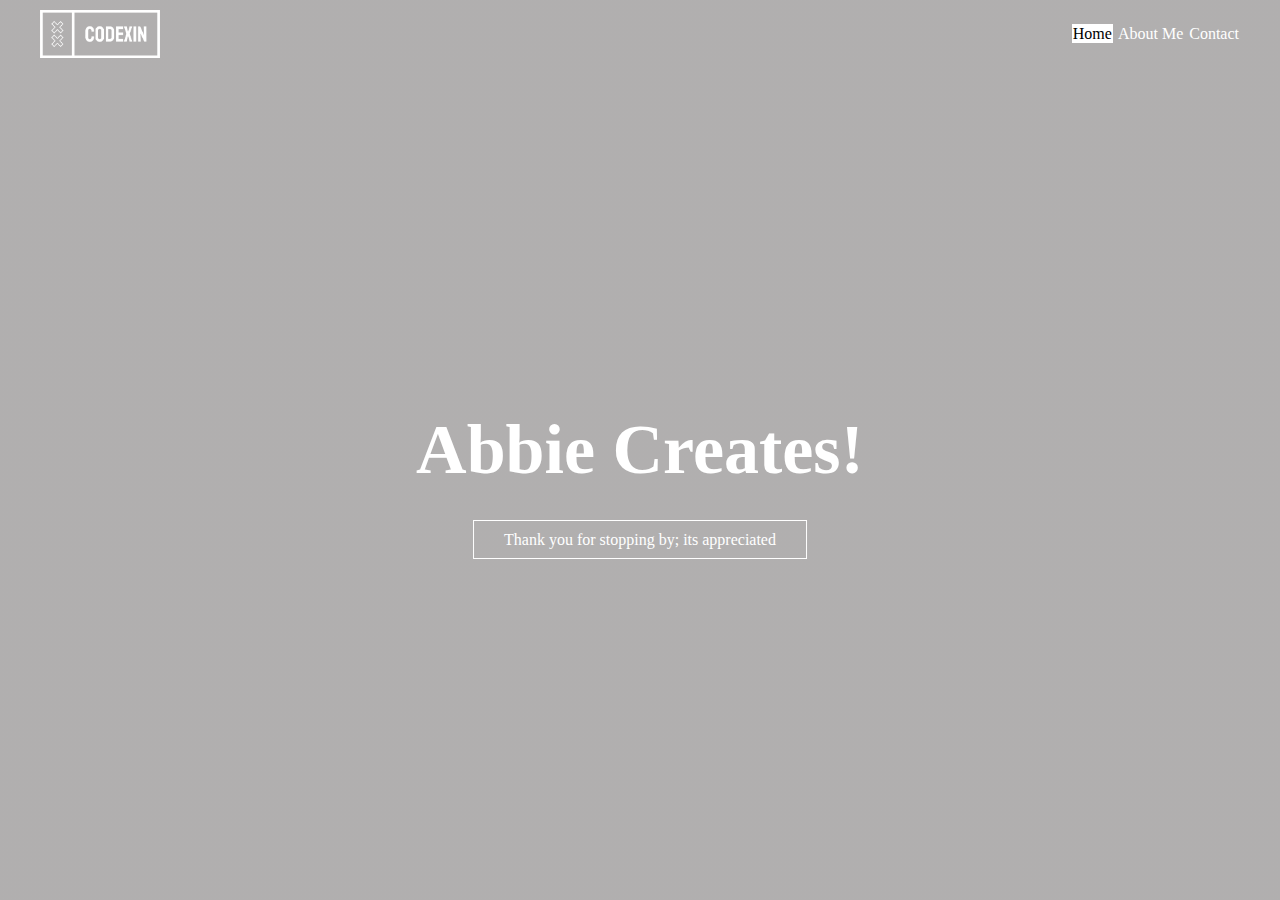
<file: index.html>
<!DOCTYPE html>
<html lang="en">
<head>
    <link rel="stylesheet" type="text/css" href="style.css">
    <meta charset="UTF-8">
    <meta http-equiv="X-UA-Compatible" content="IE=edge">
    <meta name="viewport" content="width=device-width, initial-scale=1.0">
    <title>Abbie Creates!</title>
</head>
<body>
    <header>
        <div class="main">
            <div  class ="logo">
            <img  src="logo_small.png">
        </div>
            <ul>
                <li class="active"><a href="index.html">Home</a></li>
                <li><a href="aboutme.html">About Me</a></li>
                <li><a href="contactme.html">Contact</a></li>
            </ul>
        </div>
        <div class="title">
            <h1>Abbie Creates!</h1>
        </div>
        <div class="button">
            <a href="#" class="btn">Thank you for stopping by; its appreciated</a>
        </div>
    </header>
</body>
</html>
</file>
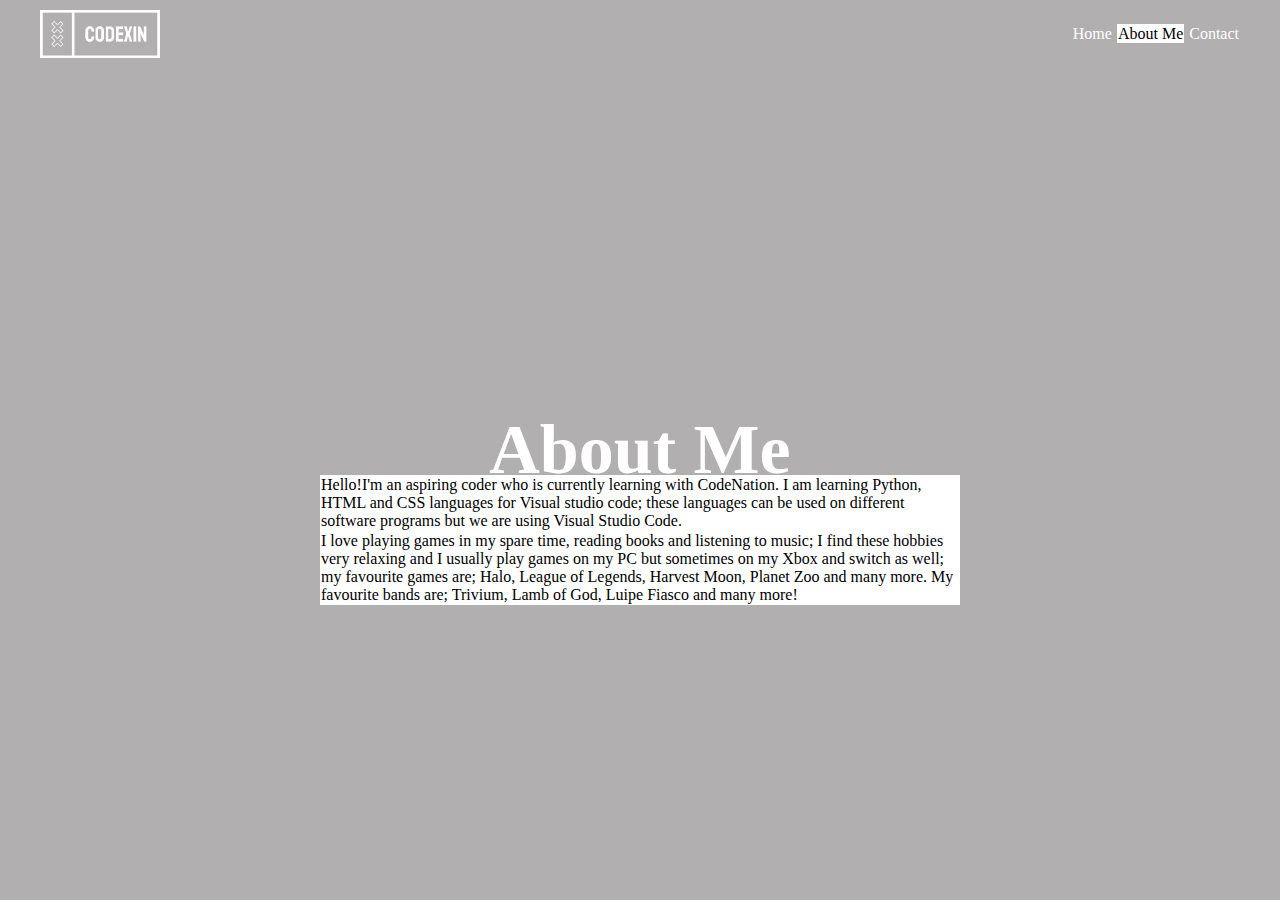
<file: aboutme.html>
<!DOCTYPE html>
<html lang="en">
<head>
    <link rel="stylesheet" type="text/css" href="style.css">
    <meta charset="UTF-8">
    <meta http-equiv="X-UA-Compatible" content="IE=edge">
    <meta name="viewport" content="width=device-width, initial-scale=1.0">
    <title>Abbie Creates!</title>
</head>
<body>
    <header>
        <div class="main">
            <div  class ="logo">
            <img  src="logo_small.png">
        </div>
            <ul>
                <li><a href="index.html">Home</a></li>
                <li class="active"><a href="aboutme.html">About Me</a></li>
                <li><a href="contactme.html">Contact</a></li>
            </ul>
        </div>
        <div class="title">
            <h1>About Me</h1>
        </div>
        <div class="button">
            <p>Hello!I'm an aspiring coder who is currently learning with CodeNation. I am learning Python, HTML and CSS languages for Visual studio code; 
                these languages can be used on different software programs but we are using Visual Studio Code.
            </p>
            <p> I love playing games in my spare time, reading books and listening to music; I find these hobbies very relaxing and I usually play games on my PC
                but sometimes on my Xbox and switch as well; my favourite games are; Halo, League of Legends, Harvest Moon, Planet Zoo and many more. My favourite
                bands are; Trivium, Lamb of God, Luipe Fiasco and many more!
            </p>
    </header>
</body>
</html>
</file>
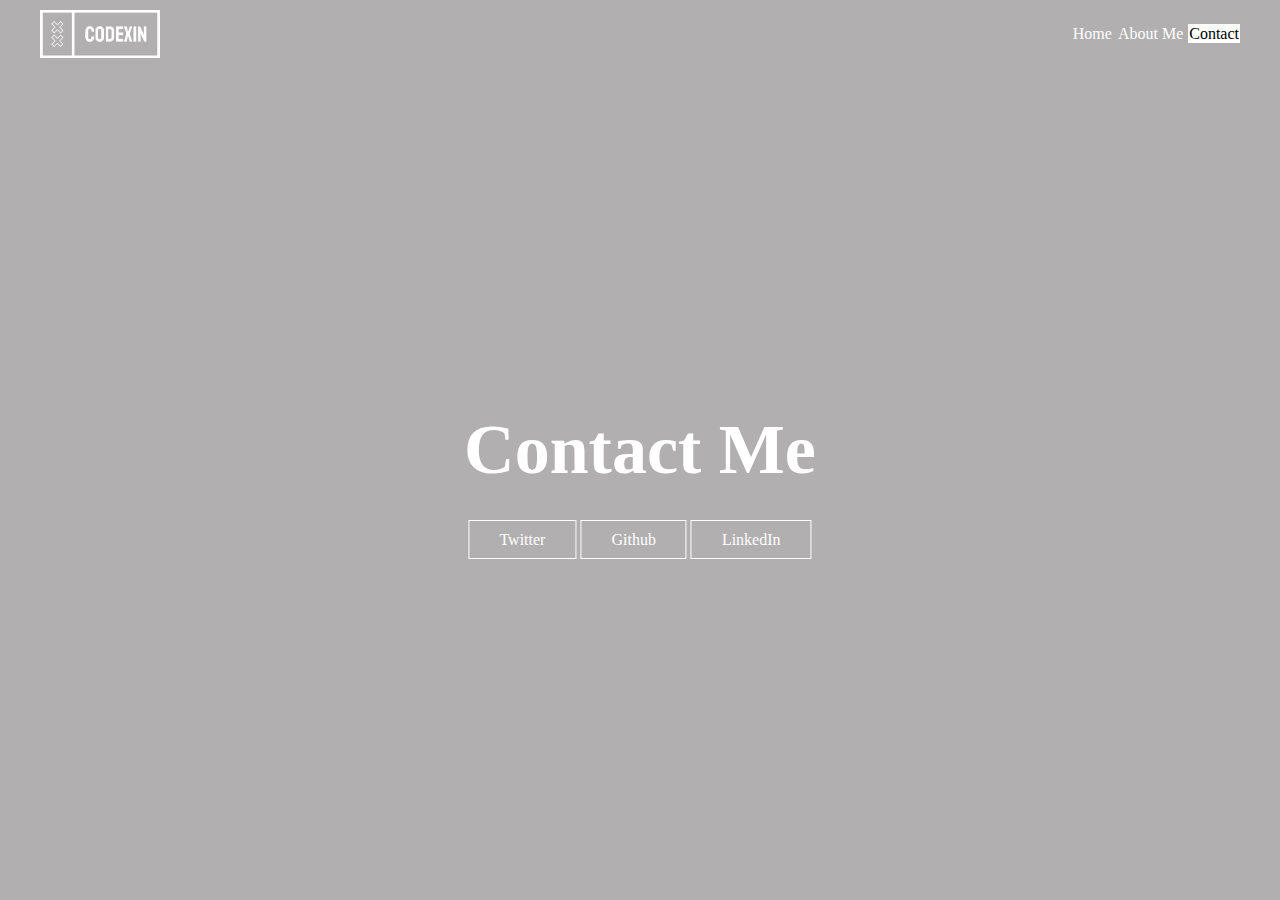
<file: contactme.html>
<!DOCTYPE html>
<html lang="en">
<head>
    <link rel="stylesheet" type="text/css" href="style.css">
    <meta charset="UTF-8">
    <meta http-equiv="X-UA-Compatible" content="IE=edge">
    <meta name="viewport" content="width=device-width, initial-scale=1.0">
    <title>Abbie Creates!</title>
</head>
<body>
    <header>
        <div class="main">
            <div  class ="logo">
            <img  src="logo_small.png">
        </div>
            <ul>
                <li><a href="index.html">Home</a></li>
                <li><a href="aboutme.html">About Me</a></li>
                <li class="active"><a href="contactme.html">Contact</a></li>
            </ul>
        </div>
        <div class="title">
            <h1>Contact Me</h1>
        </div>
        <div class="button">
            <a href="https://twitter.com/DarkWolfxo" class="btn">Twitter</a>
            <a href="https://github.com/Wolfingard" class="btn">Github</a>
            <a href="https://www.linkedin.com/in/abigayle-barnes-07414773/" class="btn">LinkedIn</a>
        </div>
    </header>
</body>
</html>
</file>
<file: style.css>
*{
    margin: 0;
    padding: 0;
    font-family: Century Gothic;
}

header{
    background-image:linear-gradient(rgba(36, 31, 31, 0.356),rgba(36, 31, 31, 0.356)), url('https://cdn.discordapp.com/attachments/296006331251294211/859795364918984714/creative.gif');
    height: 100vh;
    background-size: center;
    background-position: center;
}

ul{
    float: right;
    list-style-type: none;
    margin-top: 25px;
}

ul li{
    display: inline-block;
}

ul li a{
    text-decoration: none;
    color: white;
    padding: 5px 20;
    border: 1px solid transparent;
    transition: o.6s ease;
}

ul li a:hover{
    background-color: white;
    color:black
}

ul li.active a{
    background-color: white;
    color:black
}

.logo img{
    float:  left;
    width:  120px;
    height:  auto;
    margin-top: 10px;
}

.main{
    max-width: 1200px;
    margin: auto;
}

.title{
    position:absolute;
    top:  50%;
    Left:  50%;
    transform: translate(-50%,-50%);
}

.title h1{
    color: white;
    font-size: 70px;
}

.button{
    position:  absolute;
    top:  60%;
    left:  50%;
    transform: translate(-50%,-50%);
}

.btn{
    border:  1px solid white;
    padding: 10px  30px;
    color:white;
    text-decoration: none;
    transition: 0.6s ease;
}

.btn:hover{
    background-color: white;
    color:black;
}

p{
    text-decoration: none;
    color: white;
    padding: 5px 20;
    border: 1px solid white;
    transition: o.6s ease;
}

p{
    background-color: white;
    color:black;
}
</file>
